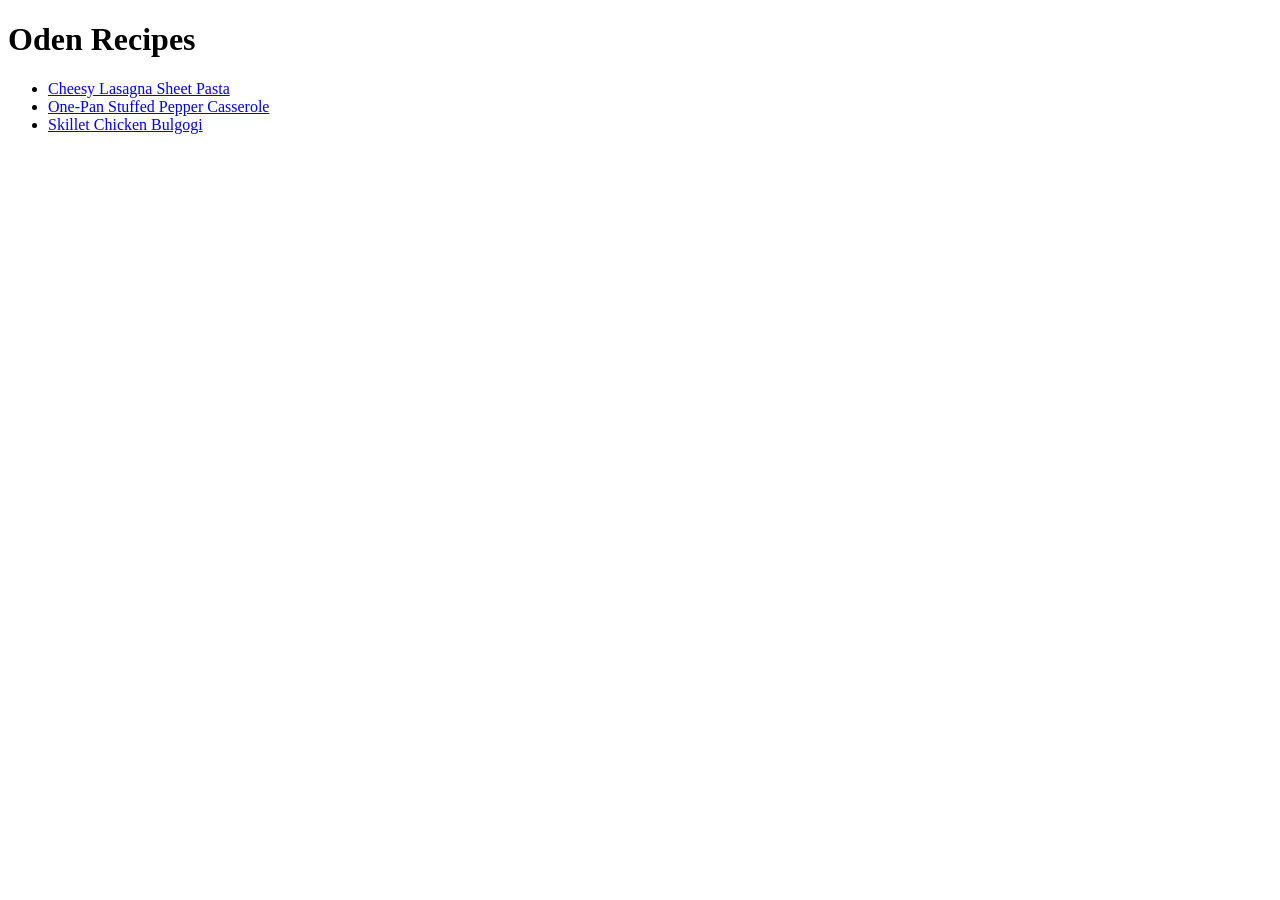
<file: index.html>
<!DOCTYPE html>
<html lang="en">
<head>
    <meta charset="UTF-8">
    <meta name="viewport" content="width=device-width, initial-scale=1.0">
    <link rel="stylesheet" href="css/styles.css"/>
    <title>Home Page</title>
</head>
<body>
    <h1>Oden Recipes</h1>
    <ul>
        <li><a href="recipes/lasanga.html">Cheesy Lasagna Sheet Pasta</a></li>
        <li><a href="recipes/chicken-bulgogi.html">One-Pan Stuffed Pepper Casserole</a></li>
        <li><a href="recipes/pepper-casserole.html">Skillet Chicken Bulgogi</a></li>
    </ul>
</body>
</html>
</file>
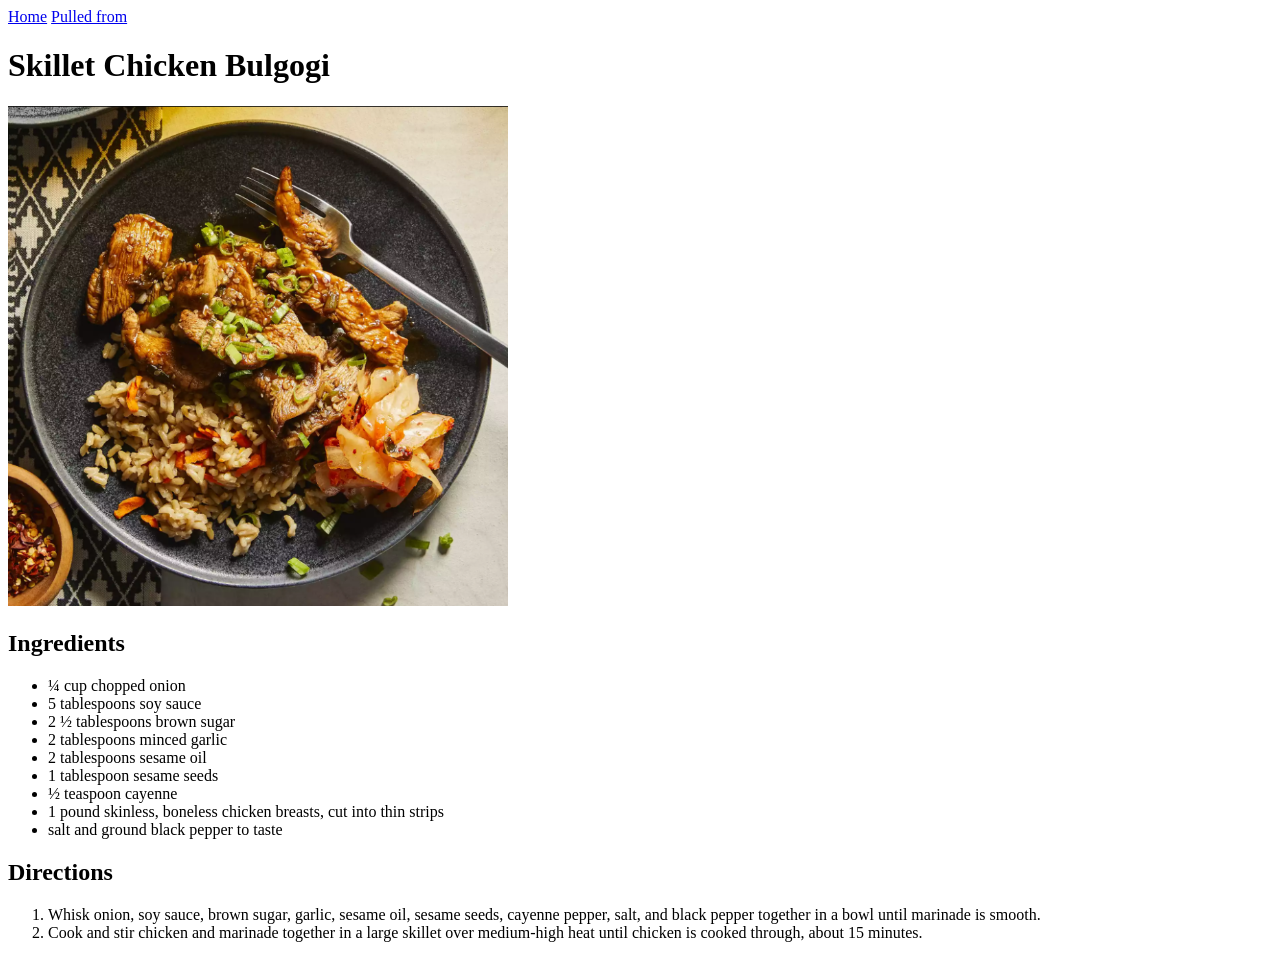
<file: recipes/chicken-bulgogi.html>
<!DOCTYPE html>
<html lang="en">
<head>
    <meta charset="UTF-8">
    <meta name="viewport" content="width=device-width, initial-scale=1.0">
    <link rel="stylesheet" href="../css/styles.css"/>
    <title>Skillet Chicken Bulgogi Recipe</title>
</head>
<body>
    <a href="../index.html">Home</a>
    <a href="https://www.allrecipes.com/recipe/240400/skillet-chicken-bulgogi/">Pulled from</a>
    
    <h1>Skillet Chicken Bulgogi</h1>

    <img src="../img/SkilletChickenGulgogi.png" alt="Plated Chicken Bulgogi"/>

    <h2>Ingredients</h2>
    <ul>
        <li>¼ cup chopped onion</li>
        <li>5 tablespoons soy sauce</li>
        <li>2 ½ tablespoons brown sugar</li>
        <li>2 tablespoons minced garlic</li>
        <li>2 tablespoons sesame oil</li>
        <li>1 tablespoon sesame seeds</li>
        <li>½ teaspoon cayenne</li>
        <li>1 pound skinless, boneless chicken breasts, cut into thin strips</li>
        <li>salt and ground black pepper to taste</li>
    </ul>

    <h2>Directions</h2>
    <ol>
        <li>Whisk onion, soy sauce, brown sugar, garlic, sesame oil, sesame seeds, cayenne pepper, salt, and black pepper together in a bowl until marinade is smooth.</li>
        <li>Cook and stir chicken and marinade together in a large skillet over medium-high heat until chicken is cooked through, about 15 minutes.</li>
    </ol>
</body>
</html>
</file>
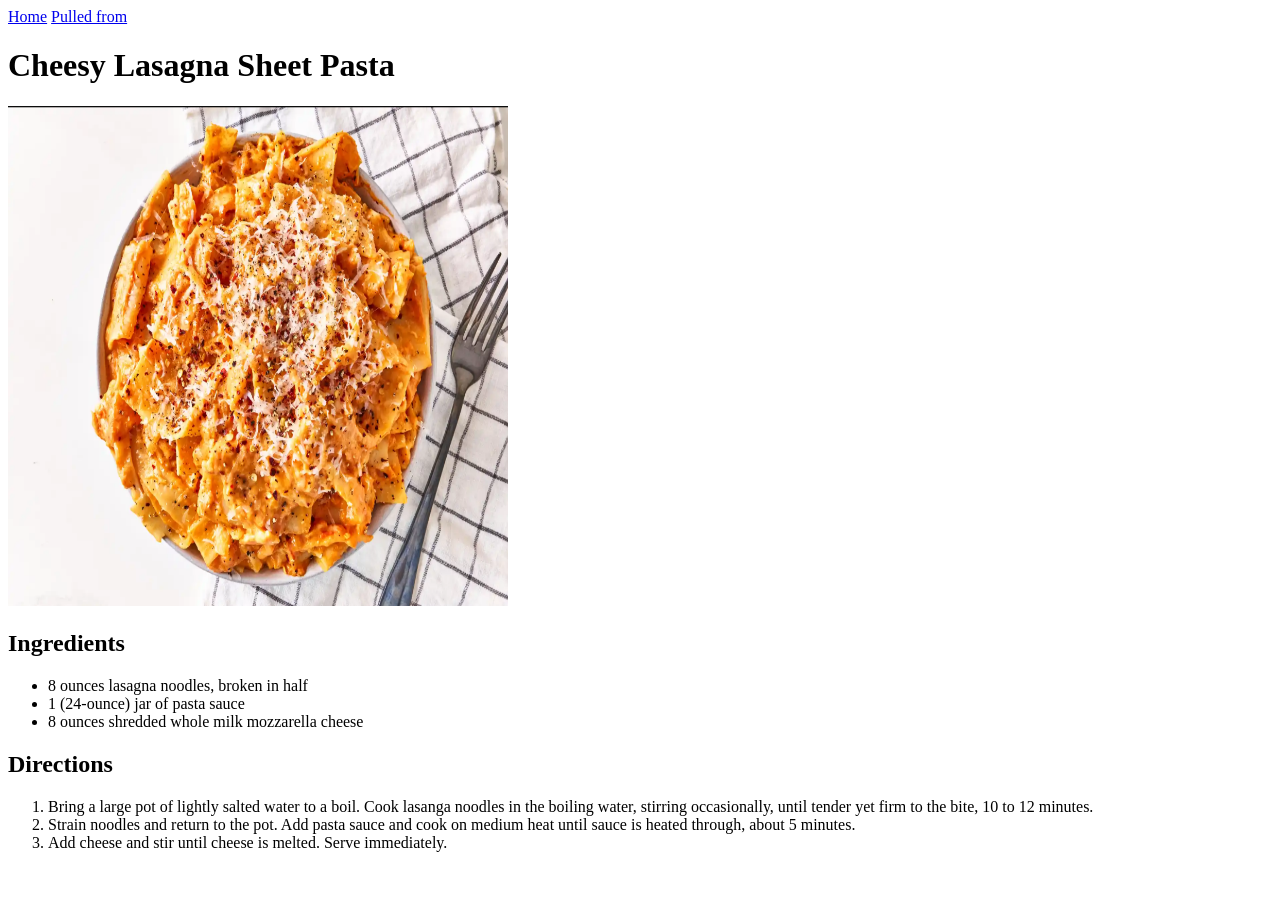
<file: recipes/lasanga.html>
<!DOCTYPE html>
<html lang="en">
<head>
    <meta charset="UTF-8">
    <meta name="viewport" content="width=device-width, initial-scale=1.0">
    <link rel="stylesheet" href="../css/styles.css"/>
    <title>Lasanga Recipe</title>
</head>
<body>
    <a href="../index.html">Home</a>
    <a href="https://www.allrecipes.com/cheesy-lasagna-sheet-pasta-recipe-11703403">Pulled from</a>

    <h1>Cheesy Lasagna Sheet Pasta</h1>

    <img src="../img/Lasanga.png" alt="Lasanga on a table next to a fork."/>

    <h2>Ingredients</h2>
    <ul>
        <li>8 ounces lasagna noodles, broken in half</li>
        <li>1 (24-ounce) jar of pasta sauce</li>
        <li>8 ounces shredded whole milk mozzarella cheese</li>
    </ul>

    <h2>Directions</h2>
    <ol>
        <li>Bring a large pot of lightly salted water to a boil. Cook lasanga noodles in the boiling water, stirring occasionally, until tender yet firm to the bite, 10 to 12 minutes.</li>
        <li>Strain noodles and return to the pot. Add pasta sauce and cook on medium heat until sauce is heated through, about 5 minutes.</li>
        <li>Add cheese and stir until cheese is melted. Serve immediately.</li>
    </ol>
</body>
</html>
</file>
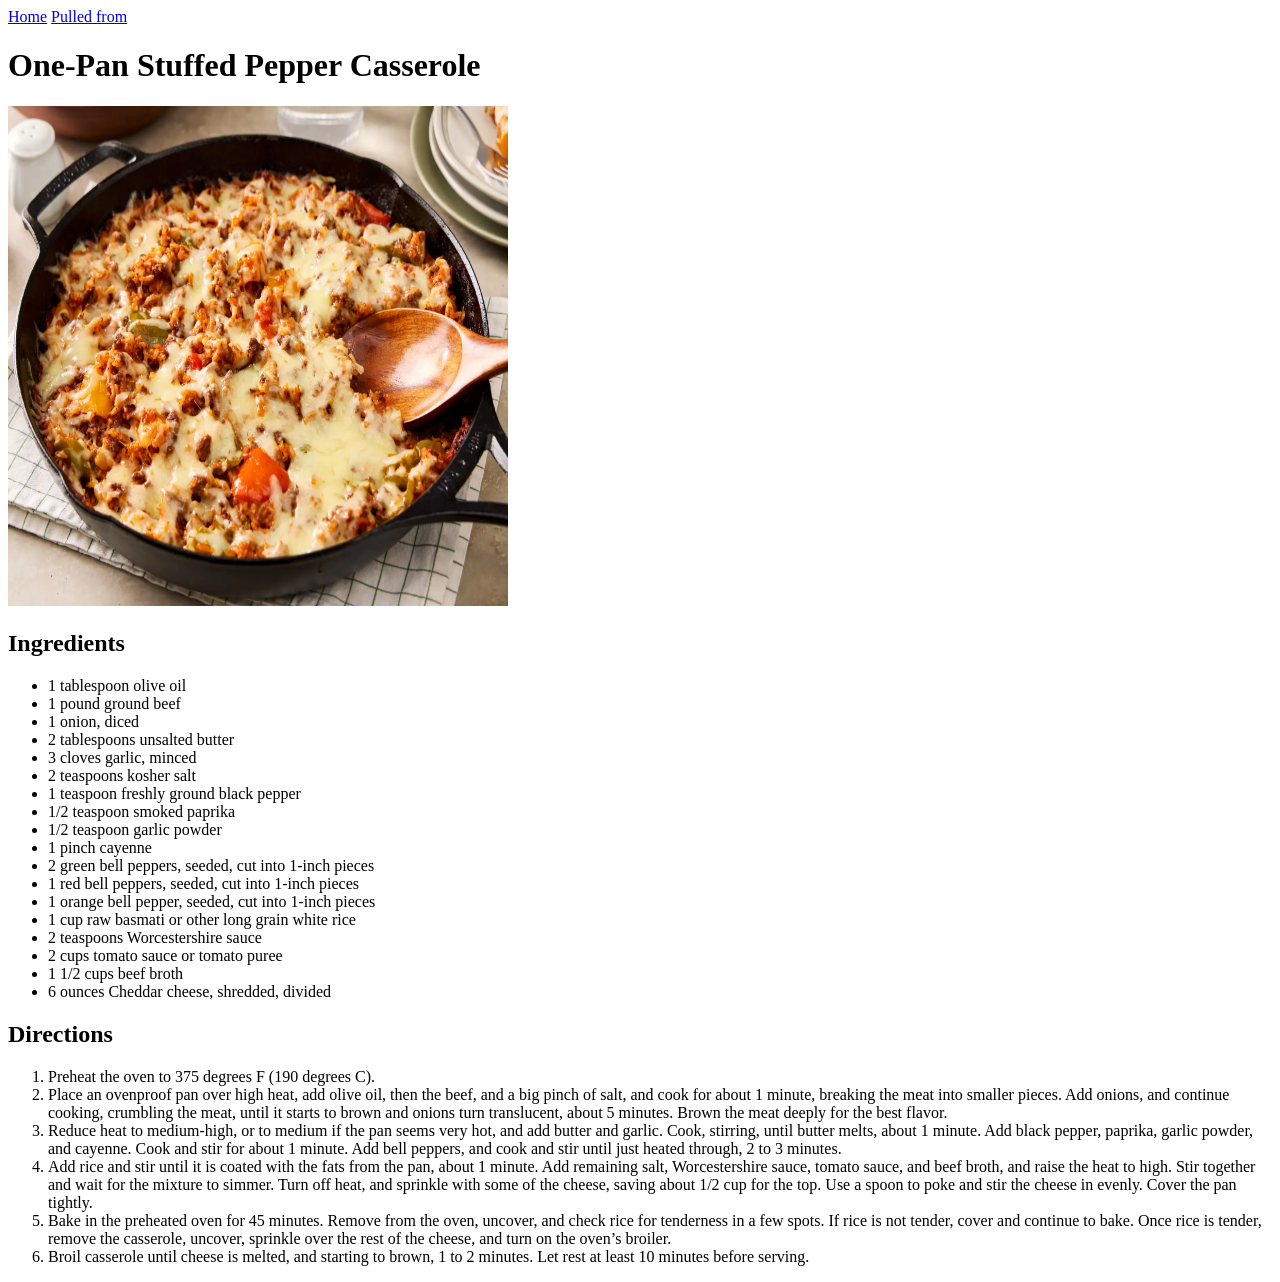
<file: recipes/pepper-casserole.html>
<!DOCTYPE html>
<html lang="en">
<head>
    <meta charset="UTF-8">
    <meta name="viewport" content="width=device-width, initial-scale=1.0">
    <link rel="stylesheet" href="../css/styles.css"/>
    <title>One-Pan Stuffed Pepper Casserole Recipe</title>
</head>
<body>
    <a href="../index.html">Home</a>
    <a href="https://www.allrecipes.com/one-pan-stuffed-pepper-casserole-recipe-11806363">Pulled from</a>

    <h1>One-Pan Stuffed Pepper Casserole</h1>

    <img src="../img/PepperCasserole.png" alt="Stuffed Pepper Casserole in Skillet"/>

    <h2>Ingredients</h2>
    <ul>
        <li>1 tablespoon olive oil</li>
        <li>1 pound ground beef</li>
        <li>1 onion, diced</li>
        <li>2 tablespoons unsalted butter</li>
        <li>3 cloves garlic, minced</li>
        <li>2 teaspoons kosher salt</li>
        <li>1 teaspoon freshly ground black pepper</li>
        <li>1/2 teaspoon smoked paprika</li>
        <li>1/2 teaspoon garlic powder</li>
        <li>1 pinch cayenne</li>
        <li>2 green bell peppers, seeded, cut into 1-inch pieces</li>
        <li>1 red bell peppers, seeded, cut into 1-inch pieces</li>
        <li>1 orange bell pepper, seeded, cut into 1-inch pieces</li>
        <li>1 cup raw basmati or other long grain white rice</li>
        <li>2 teaspoons Worcestershire sauce</li>
        <li>2 cups tomato sauce or tomato puree</li>
        <li>1 1/2 cups beef broth</li>
        <li>6 ounces Cheddar cheese, shredded, divided</li>
    </ul>

    <h2>Directions</h2>
    <ol>
        <li>Preheat the oven to 375 degrees F (190 degrees C).</li>
        <li>Place an ovenproof pan over high heat, add olive oil, then the beef, and a big pinch of salt, and cook for about 1 minute, breaking the meat into smaller pieces. Add onions, and continue cooking, crumbling the meat, until it starts to brown and onions turn translucent, about 5 minutes. Brown the meat deeply for the best flavor.</li>
        <li>Reduce heat to medium-high, or to medium if the pan seems very hot, and add butter and garlic. Cook, stirring, until butter melts, about 1 minute. Add black pepper, paprika, garlic powder, and cayenne. Cook and stir for about 1 minute. Add bell peppers, and cook and stir until just heated through, 2 to 3 minutes.</li>
        <li>Add rice and stir until it is coated with the fats from the pan, about 1 minute. Add remaining salt, Worcestershire sauce, tomato sauce, and beef broth, and raise the heat to high. Stir together and wait for the mixture to simmer. Turn off heat, and sprinkle with some of the cheese, saving about 1/2 cup for the top. Use a spoon to poke and stir the cheese in evenly. Cover the pan tightly.</li>
        <li>Bake in the preheated oven for 45 minutes. Remove from the oven, uncover, and check rice for tenderness in a few spots. If rice is not tender, cover and continue to bake. Once rice is tender, remove the casserole, uncover, sprinkle over the rest of the cheese, and turn on the oven’s broiler.</li>
        <li>Broil casserole until cheese is melted, and starting to brown, 1 to 2 minutes. Let rest at least 10 minutes before serving.</li>
    </ol>
    
</body>
</html>
</file>
<file: css/styles.css>
body {
    font-family: 'Times New Roman', Times, serif;
}

img {
  height: 500px;
  width: 500px;
}
</file>
